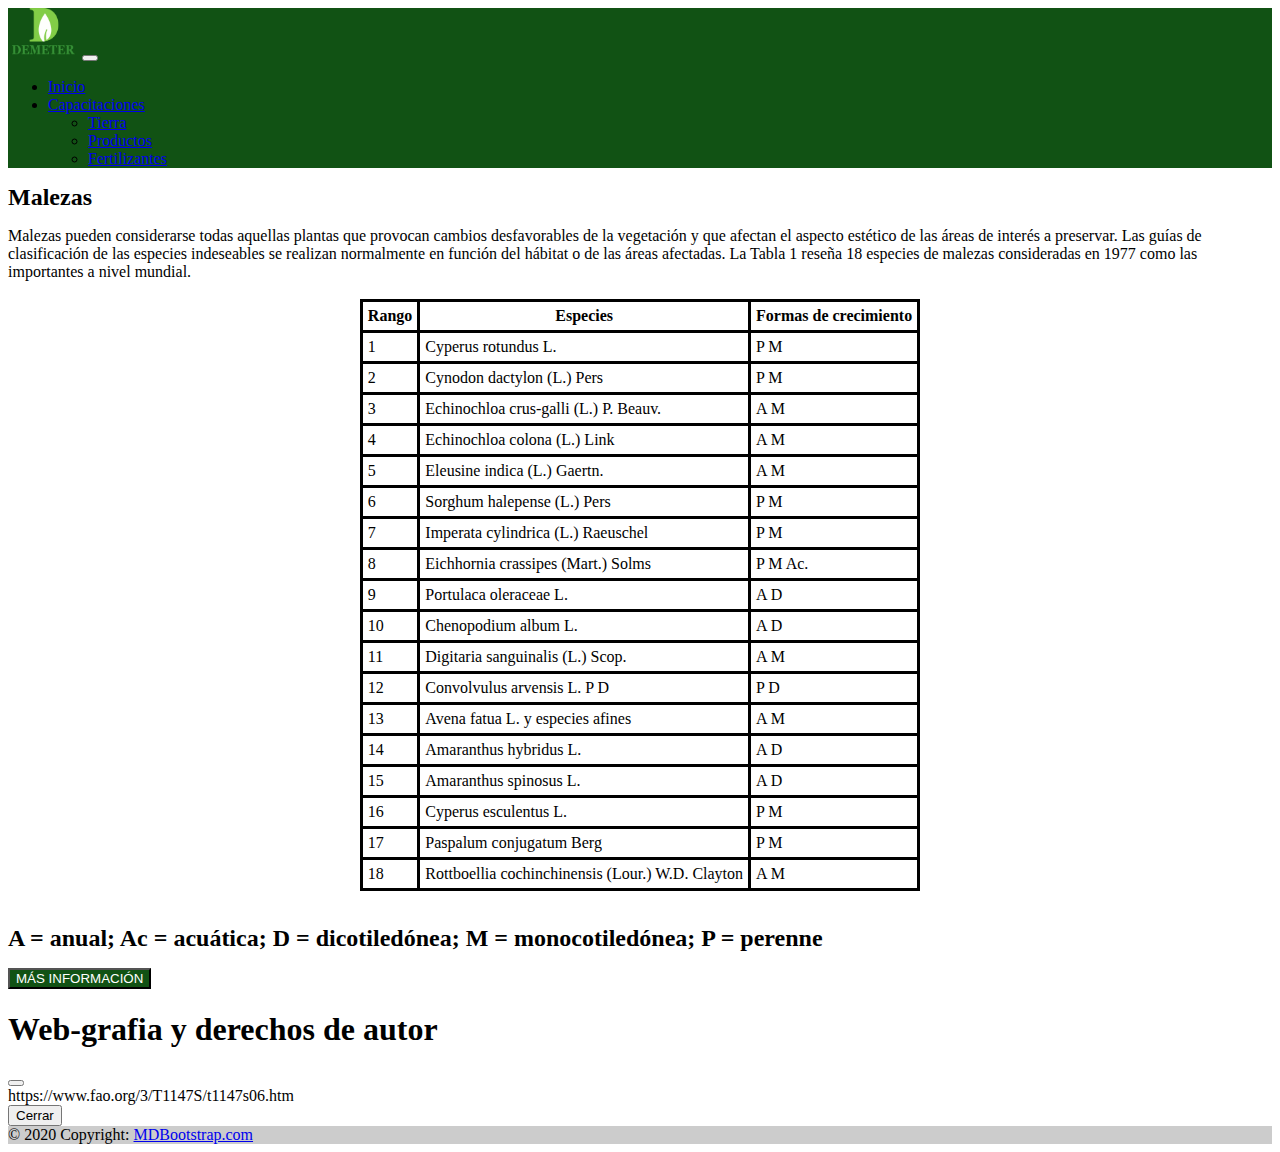
<file: tierra.html>
<!DOCTYPE html>
<html lang="en">

<head>
    <meta charset="UTF-8">
    <meta http-equiv="X-UA-Compatible" content="IE=edge">
    <meta name="viewport" content="width=device-width, initial-scale=1.0">
    <title>Document</title>
    <link href="https://cdn.jsdelivr.net/npm/bootstrap@5.3.0/dist/css/bootstrap.min.css" rel="stylesheet"
        integrity="sha384-9ndCyUaIbzAi2FUVXJi0CjmCapSmO7SnpJef0486qhLnuZ2cdeRhO02iuK6FUUVM" crossorigin="anonymous">
    <link rel="stylesheet" href="./tierra.css">
    <link rel="stylesheet" href="./style.css">
    <script src="https://cdn.jsdelivr.net/npm/bootstrap@5.3.0/dist/js/bootstrap.bundle.min.js"></script>
</head>

<body>

    <nav class="navbar navbar-expand-lg" style="background: rgba(17, 82, 20)">
        <div class="container-fluid">
            <a class="navbar-brand" href="#"><img src="./Images/ggggg.png" alt=""
                    style="width: 70px; height: 50px;"></a>
            <button class="navbar-toggler" type="button" data-bs-toggle="collapse"
                data-bs-target="#navbarSupportedContent" aria-controls="navbarSupportedContent" aria-expanded="false"
                aria-label="Toggle navigation">
                <span class="navbar-toggler-icon"></span>
            </button>
            <div class="collapse navbar-collapse" id="navbarSupportedContent">
                <ul class="navbar-nav me-auto mb-2 mb-lg-0">
                    <li class="nav-item">
                        <a class="nav-link active text-white" aria-current="page" href="./index.html">Inicio</a>
                    </li>
                    <li class="nav-item dropdown">
                        <a class="nav-link dropdown-toggle text-white" href="#" role="button" data-bs-toggle="dropdown"
                            aria-expanded="false">
                            Capacitaciones
                        </a>
                        <ul class="dropdown-menu">
                            <li><a class="dropdown-item" href="./tierra.html">Tierra</a></li>
                            <li><a class="dropdown-item" href="./productos.html">Productos</a></li>
                            <li><a class="dropdown-item" href="./fertilizantes.html">Fertilizantes</a></li>
                        </ul>
                    </li>
                </ul>
            </div>
        </div>
    </nav>

    <div class="text-center p-3">
        <h1 style="font-size: x-large;">Malezas</h1>
    </div>

    <div class="container">
        <div class="row">
            <div class="col">
                Malezas pueden considerarse todas aquellas plantas que provocan cambios desfavorables de la vegetación y
                que afectan el aspecto estético de las áreas de interés a preservar.

                Las guías de clasificación de las especies indeseables se realizan normalmente en función del hábitat o
                de las áreas afectadas.

                La Tabla 1 reseña 18 especies de malezas consideradas en 1977 como las importantes a nivel mundial.
                <br><br>
            </div>
        </div>
    </div>

<table style="margin: 0 auto;">
    <tr>
        <th>Rango</th>
        <th>Especies</th>
        <th>Formas de crecimiento</th>
    </tr>
<tr>
    <td>1</td>
    <td>Cyperus rotundus L.</td>
    <td>P M</td>
</tr>
<tr>
    <td>2</td>
    <td>Cynodon dactylon (L.) Pers</td>
    <td>P M</td>
</tr>
<tr>
    <td>3</td>
    <td>Echinochloa crus-galli (L.) P. Beauv.</td>
    <td>A M</td>
</tr>
<tr>
    <td>4</td>
    <td>Echinochloa colona (L.) Link</td>
    <td>A M</td>
</tr>
<tr>
    <td>5</td>
    <td>Eleusine indica (L.) Gaertn.</td>
    <td>A M</td>
</tr>
<tr>
    <td>6</td>
    <td>Sorghum halepense (L.) Pers</td>
    <td>P M</td>
</tr>
<tr>
    <td>7</td>
    <td>Imperata cylindrica (L.) Raeuschel</td>
    <td>P M</td>
</tr>
<tr>
    <td>8</td>
    <td>Eichhornia crassipes (Mart.) Solms</td>
    <td>P M Ac.</td>
</tr>
<tr>
    <td>9</td>
    <td>Portulaca oleraceae L.</td>
    <td>A D</td>
</tr>
<tr>
    <td>10</td>
    <td>Chenopodium album L.</td>
    <td>A D</td>
</tr>
<tr>
    <td>11</td>
    <td>Digitaria sanguinalis (L.) Scop.</td>
    <td>A M</td>
</tr>
<tr>
    <td>12</td>
    <td>Convolvulus arvensis L. P D</td>
    <td>P D</td>
</tr>
<tr>
    <td>13</td>
    <td>Avena fatua L. y especies afines</td>
    <td>A M</td>
</tr>
<tr>
    <td>14</td>
    <td>Amaranthus hybridus L.</td>
    <td>A D</td>
</tr>
<tr>
    <td>15</td>
    <td>Amaranthus spinosus L.</td>
    <td>A D</td>
</tr>
<tr>
    <td>16</td>
    <td>Cyperus esculentus L.</td>
    <td>P M</td>
</tr>
<tr>
    <td>17</td>
    <td>Paspalum conjugatum Berg</td>
    <td>P M</td>
</tr>
<tr>
    <td>18</td>
    <td>Rottboellia cochinchinensis (Lour.) W.D. Clayton</td>
    <td>A M</td>
</tr>
</table>

    <!-- <div class="container" style="display: grid; grid-template-columns: repeat(3);">
        <div class="row" style="justify-content: center;">
            <div class="" style="border: solid;">
                <ul style="list-style: none;">
                    Rango
                    <li>1</li>
                    <li>2</li>
                    <li>3</li>
                    <li>4</li>
                    <li>5</li>
                    <li>6</li>
                    <li>7</li>
                    <li>8</li>
                    <li>9</li>
                    <li>10</li>
                    <li>11</li>
                    <li>12</li>
                    <li>13</li>
                    <li>14</li>
                    <li>15</li>
                    <li>16</li>
                    <li>17</li>
                    <li>18</li>
                </ul>
            </div>

            <div class="" style="border: solid;">
                <ul style="list-style: none;">
                    Especies
                    <li>Cyperus rotundus L.</li>
                    <li>Cynodon dactylon (L.) Pers</li>
                    <li>Echinochloa crus-galli (L.) P. Beauv.</li>
                    <li>Echinochloa colona (L.) Link</li>
                    <li>Eleusine indica (L.) Gaertn.</li>
                    <li>Sorghum halepense (L.) Pers</li>
                    <li>Imperata cylindrica (L.) Raeuschel</li>
                    <li>Eichhornia crassipes (Mart.) Solms</li>
                    <li>Portulaca oleraceae L.</li>
                    <li>Chenopodium album L.</li>
                    <li>Digitaria sanguinalis (L.) Scop.</li>
                    <li>Convolvulus arvensis L. P D</li>
                    <li>Avena fatua L. y especies afines</li>
                    <li>Amaranthus hybridus L.</li>
                    <li>Amaranthus spinosus L.</li>
                    <li>Cyperus esculentus L.</li>
                    <li>Paspalum conjugatum Berg</li>
                    <li>Rottboellia cochinchinensis (Lour.) W.D. Clayton</li>
                </ul>
            </div>

            <div class="" style="border: solid;">
                <ul style="list-style: none;">
                    Formas de Crecimiento
                    <li>P M</li>
                    <li>P M</li>
                    <li>A M</li>
                    <li>A M</li>
                    <li>A M</li>
                    <li>P M</li>
                    <li>P M</li>
                    <li>P M Ac.</li>
                    <li>A D</li>
                    <li>A D</li>
                    <li>A M</li>
                    <li>P D</li>
                    <li>A M</li>
                    <li>A D</li>
                    <li>A D</li>
                    <li>P M</li>
                    <li>P M</li>
                    <li>A M</li>
                </ul>
            </div>
        </div>
    </div> -->
    <br>

    <div class="text-center p-3">
        <h1 style="font-size: x-large;">A = anual; Ac = acuática; D = dicotiledónea; M = monocotiledónea; P = perenne
        </h1>
    </div>

    <button type="button" style="margin: 0 auto; background-color: rgba(17, 82, 20); color: white;" class="btn d-flex" data-bs-toggle="modal" data-bs-target="#exampleModal">
        MÁS INFORMACIÓN
    </button>

    <div class="row gap">
        <div class="modal fade" id="exampleModal" tabindex="-1" aria-labelledby="exampleModalLabel" aria-hidden="true">
            <div class="modal-dialog">
                <div class="modal-content">
                    <div class="modal-header">
                        <h1 class="modal-title fs-5" id="exampleModalLabel">Web-grafia y derechos de autor</h1>
                        <button type="button" class="btn-close" data-bs-dismiss="modal" aria-label="Close"></button>
                    </div>
                    <div class="modal-body">
                        https://www.fao.org/3/T1147S/t1147s06.htm
                    </div>
                    <div class="modal-footer">
                        <button type="button" class="btn btn-secondary" data-bs-dismiss="modal">Cerrar</button>
                    </div>
                </div>
            </div>
        </div>
    </div>

    <footer class="bg-dark text-center text-white" id="contactos">

        <div class="container p-4 pb-0">

            <section class="mb-4">
                <a href="https://web.facebook.com/profile.php?id=100082990446705" class="iconos">
                    <ion-icon name="logo-facebook"></ion-icon>
                </a>
                <a href="https://mail.google.com/mail/u/0/?tab=rm&ogbl#inbox" class="iconos">
                    <ion-icon name="logo-google"></ion-icon>
                </a>
                <a href="o" class="iconos">
                    <ion-icon name="logo-whatsapp"></ion-icon>
                </a>
                <a href="https://www.instagram.com/demeter1j2000/" class="iconos">
                    <ion-icon name="logo-instagram"></ion-icon>
                </a>
                <a href="https://www.youtube.com/channel/UCwmFYCn68zKjKaq7-ZwQi0A" class="iconos">
                    <ion-icon name="logo-youtube"></ion-icon>
                </a>
            </section>

            <!-- Section: Social media -->
        </div>
        <!-- Grid container -->

        <!-- Copyright -->
        <div class="text-center p-3" style="background-color: rgba(0, 0, 0, 0.2);">
            © 2020 Copyright:
            <a class="text-white" href="https://mdbootstrap.com/">MDBootstrap.com</a>
        </div>
        <!-- Copyright -->
    </footer>

</body>

</html>
</file>
<file: tierra.css>
table, th, td{
border: solid black;
border-collapse: collapse;
} 

th, td{
    padding: 5px;
}
</file>
<file: style.css>
.banner {
    position: relative;
    width: 100%;
    min-height: 100vh;
    display: flex;
    justify-content: center;
    align-items: center;
    background:linear-gradient(180deg, #000000, #3d3700), url(./Images/campos.jpg);
    background-blend-mode: screen;
    background-size: cover;
}

.wave {
    position: absolute;
    bottom: 0;
    left: 0;
}

.iconos{
    color: #fff;
    text-align: center;
    font-size: 30px;
    text-decoration: none;
}

.img{
    width: 300px;
    height: 350px;
    object-fit: cover;
}

.button{
    background-color: #3E5916;
}
</file>
